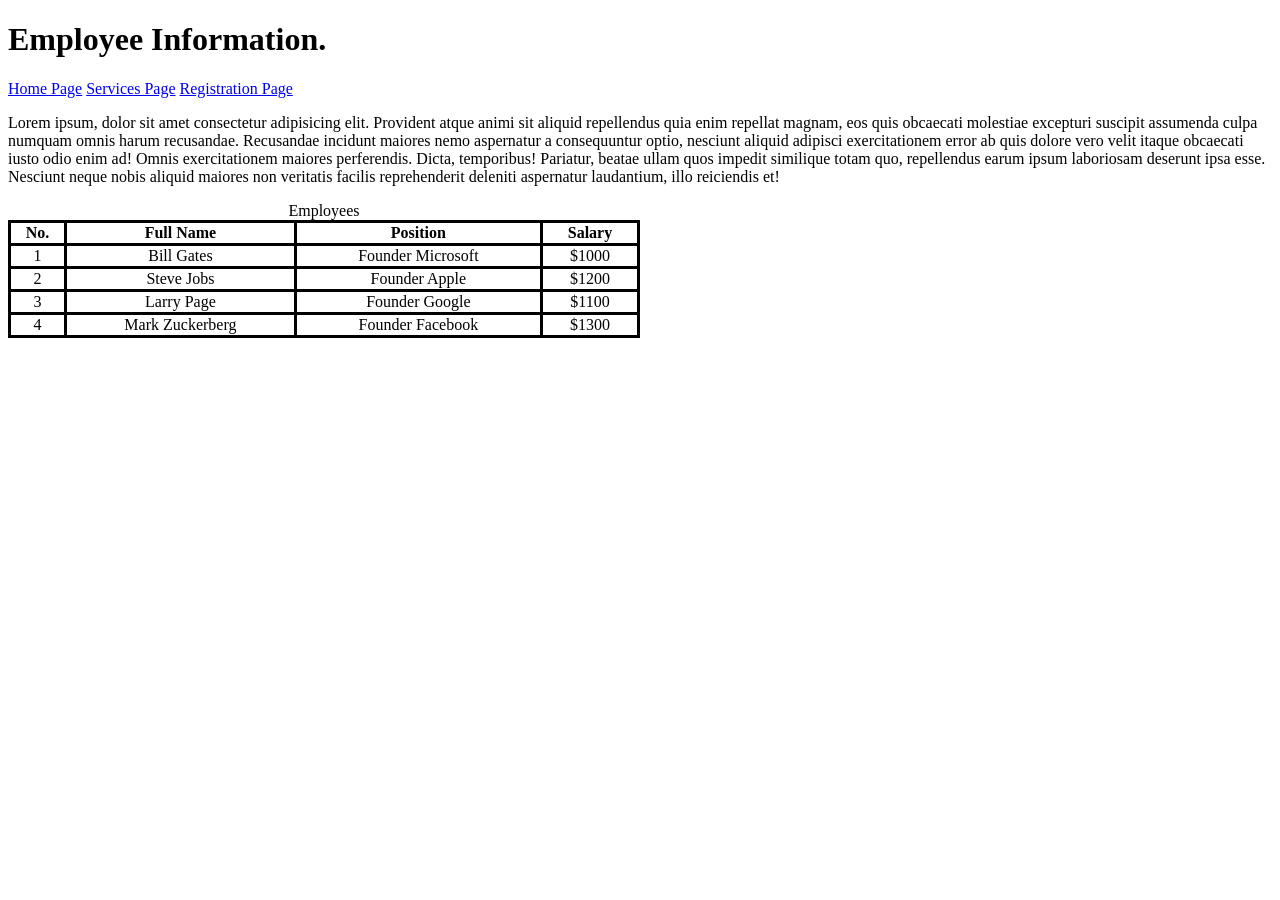
<file: SleekFashionsKE/employee.html>
<!DOCTYPE html>
<html lang="en">
<head>
    <meta charset="UTF-8">
    <meta name="viewport" content="width=device-width, initial-scale=1.0">
    <title>Employee Page - Sleek Fashions KE</title>
    <style>
        table,th,td{
            border: 3px solid black;
            border-collapse: collapse;

        }

        table{
            width: 50%;
            height: 100px;
        }

        td{
            text-align: center;
        }
    </style>
</head>
<body>
    <h1>Employee Information.</h1>
    <a href="index.html" target="_self">Home Page</a>
    <a href="services.html" target="_blank">Services Page</a>
    <a href="register.html" target="_self">Registration Page</a>
    <p>Lorem ipsum, dolor sit amet consectetur adipisicing elit. Provident atque animi sit aliquid repellendus quia enim repellat magnam, eos quis obcaecati molestiae excepturi suscipit assumenda culpa numquam omnis harum recusandae.
    Recusandae incidunt maiores nemo aspernatur a consequuntur optio, nesciunt aliquid adipisci exercitationem error ab quis dolore vero velit itaque obcaecati iusto odio enim ad! Omnis exercitationem maiores perferendis. Dicta, temporibus!
    Pariatur, beatae ullam quos impedit similique totam quo, repellendus earum ipsum laboriosam deserunt ipsa esse. Nesciunt neque nobis aliquid maiores non veritatis facilis reprehenderit deleniti aspernatur laudantium, illo reiciendis et!</p>

    <table>
        <!--Title of a table is called a caption-->
        <caption>Employees</caption>
        <tr>
            <th>No.</th>
            <th>Full Name</th>
            <th>Position</th>
            <th>Salary</th>
        </tr>

        <tr>
            <td>1</td>
            <td>Bill Gates</td>
            <td>Founder Microsoft</td>
            <td>$1000</td>
        </tr>

        <tr>
            <td>2</td>
            <td>Steve Jobs</td>
            <td>Founder Apple</td>
            <td>$1200</td>
        </tr>

        <tr>
            <td>3</td>
            <td>Larry Page</td>
            <td>Founder Google</td>
            <td>$1100</td>
        </tr>

        <tr>
            <td>4</td>
            <td>Mark Zuckerberg</td>
            <td>Founder Facebook</td>
            <td>$1300</td>
        </tr>
    </table>
</body>
</html>
</file>
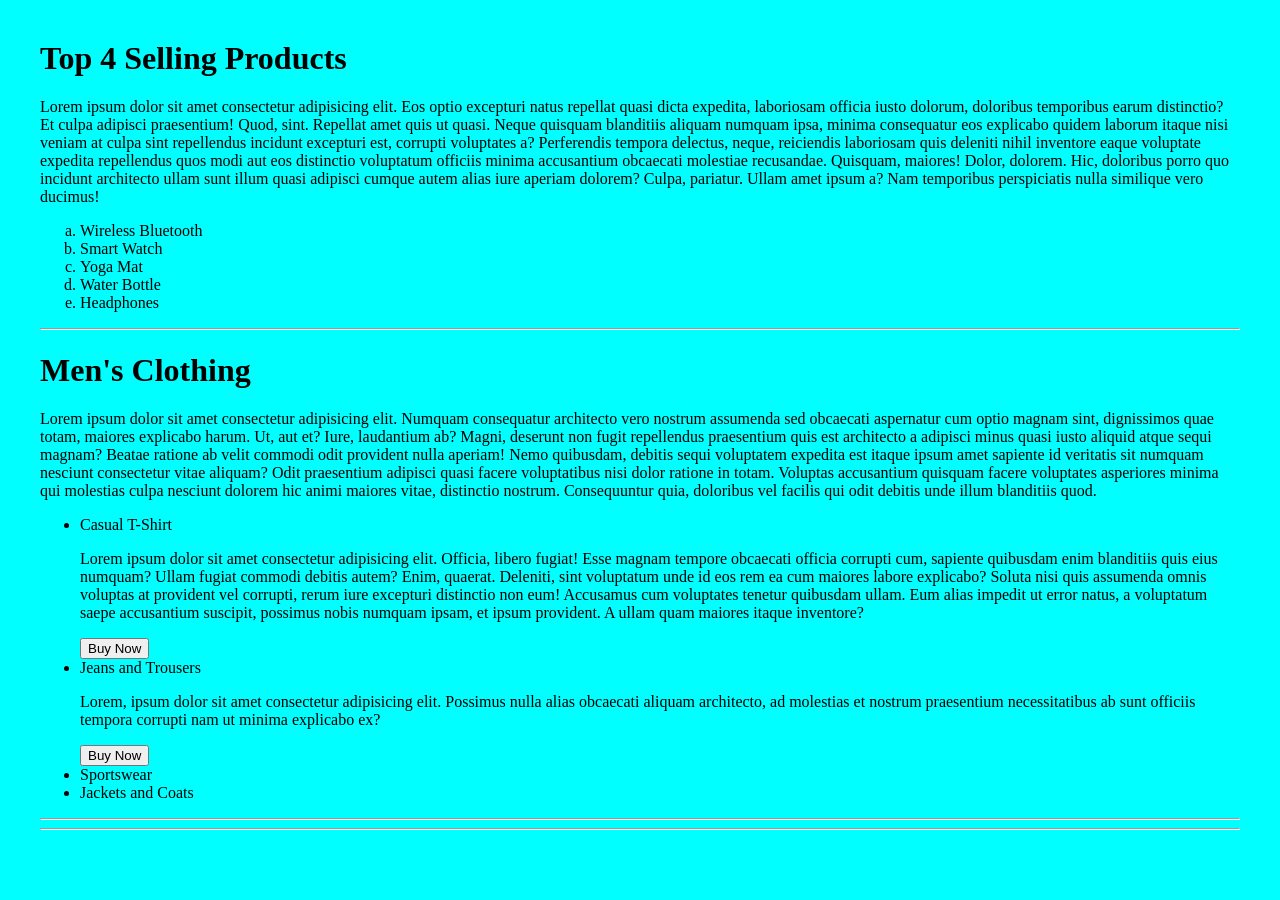
<file: SleekFashionsKE/products.html>
<!DOCTYPE html>
<html lang="en">
<head>
    <meta charset="UTF-8">
    <meta name="viewport" content="width=device-width, initial-scale=1.0">
    <title>Products Page - Sleek Fashions KE</title>

    <style>
        body{
            background-color: aqua;
            margin: 40px;
        }
    </style>
</head>
<body>
    <h1>Top 4 Selling Products</h1>
    <p>Lorem ipsum dolor sit amet consectetur adipisicing elit. Eos optio excepturi natus repellat quasi dicta expedita, laboriosam officia iusto dolorum, doloribus temporibus earum distinctio? Et culpa adipisci praesentium! Quod, sint.
    Repellat amet quis ut quasi. Neque quisquam blanditiis aliquam numquam ipsa, minima consequatur eos explicabo quidem laborum itaque nisi veniam at culpa sint repellendus incidunt excepturi est, corrupti voluptates a?
    Perferendis tempora delectus, neque, reiciendis laboriosam quis deleniti nihil inventore eaque voluptate expedita repellendus quos modi aut eos distinctio voluptatum officiis minima accusantium obcaecati molestiae recusandae. Quisquam, maiores! Dolor, dolorem.
    Hic, doloribus porro quo incidunt architecto ullam sunt illum quasi adipisci cumque autem alias iure aperiam dolorem? Culpa, pariatur. Ullam amet ipsum a? Nam temporibus perspiciatis nulla similique vero ducimus!</p>
    <ol type="a">
        <li>Wireless Bluetooth</li>
        <li>Smart Watch</li>
        <li>Yoga Mat</li>
        <li>Water Bottle</li>
        <li>Headphones</li>
    </ol>

    <hr>

    <!--Unordered List-->
    <h1>Men's Clothing</h1>
    <p>Lorem ipsum dolor sit amet consectetur adipisicing elit. Numquam consequatur architecto vero nostrum assumenda sed obcaecati aspernatur cum optio magnam sint, dignissimos quae totam, maiores explicabo harum. Ut, aut et?
    Iure, laudantium ab? Magni, deserunt non fugit repellendus praesentium quis est architecto a adipisci minus quasi iusto aliquid atque sequi magnam? Beatae ratione ab velit commodi odit provident nulla aperiam!
    Nemo quibusdam, debitis sequi voluptatem expedita est itaque ipsum amet sapiente id veritatis sit numquam nesciunt consectetur vitae aliquam? Odit praesentium adipisci quasi facere voluptatibus nisi dolor ratione in totam.
    Voluptas accusantium quisquam facere voluptates asperiores minima qui molestias culpa nesciunt dolorem hic animi maiores vitae, distinctio nostrum. Consequuntur quia, doloribus vel facilis qui odit debitis unde illum blanditiis quod.</p>
    <ul>
        <li>Casual T-Shirt</li>
        <p>Lorem ipsum dolor sit amet consectetur adipisicing elit. Officia, libero fugiat! Esse magnam tempore obcaecati officia corrupti cum, sapiente quibusdam enim blanditiis quis eius numquam? Ullam fugiat commodi debitis autem?
        Enim, quaerat. Deleniti, sint voluptatum unde id eos rem ea cum maiores labore explicabo? Soluta nisi quis assumenda omnis voluptas at provident vel corrupti, rerum iure excepturi distinctio non eum!
        Accusamus cum voluptates tenetur quibusdam ullam. Eum alias impedit ut error natus, a voluptatum saepe accusantium suscipit, possimus nobis numquam ipsam, et ipsum provident. A ullam quam maiores itaque inventore?</p>
        <button>Buy Now</button>
        <br>
        <li>Jeans and Trousers</li>
        <p>Lorem, ipsum dolor sit amet consectetur adipisicing elit. Possimus nulla alias obcaecati aliquam architecto, ad molestias et nostrum praesentium necessitatibus ab sunt officiis tempora corrupti nam ut minima explicabo ex?</p>
        <button>Buy Now</button>
        <br>
        <li>Sportswear</li>
        <li>Jackets and Coats</li>
    </ul>
    
    <hr>

    <!--Nested Lists-->



    <hr>

    <!--Description Lists-->
    


</body>
</html>
</file>
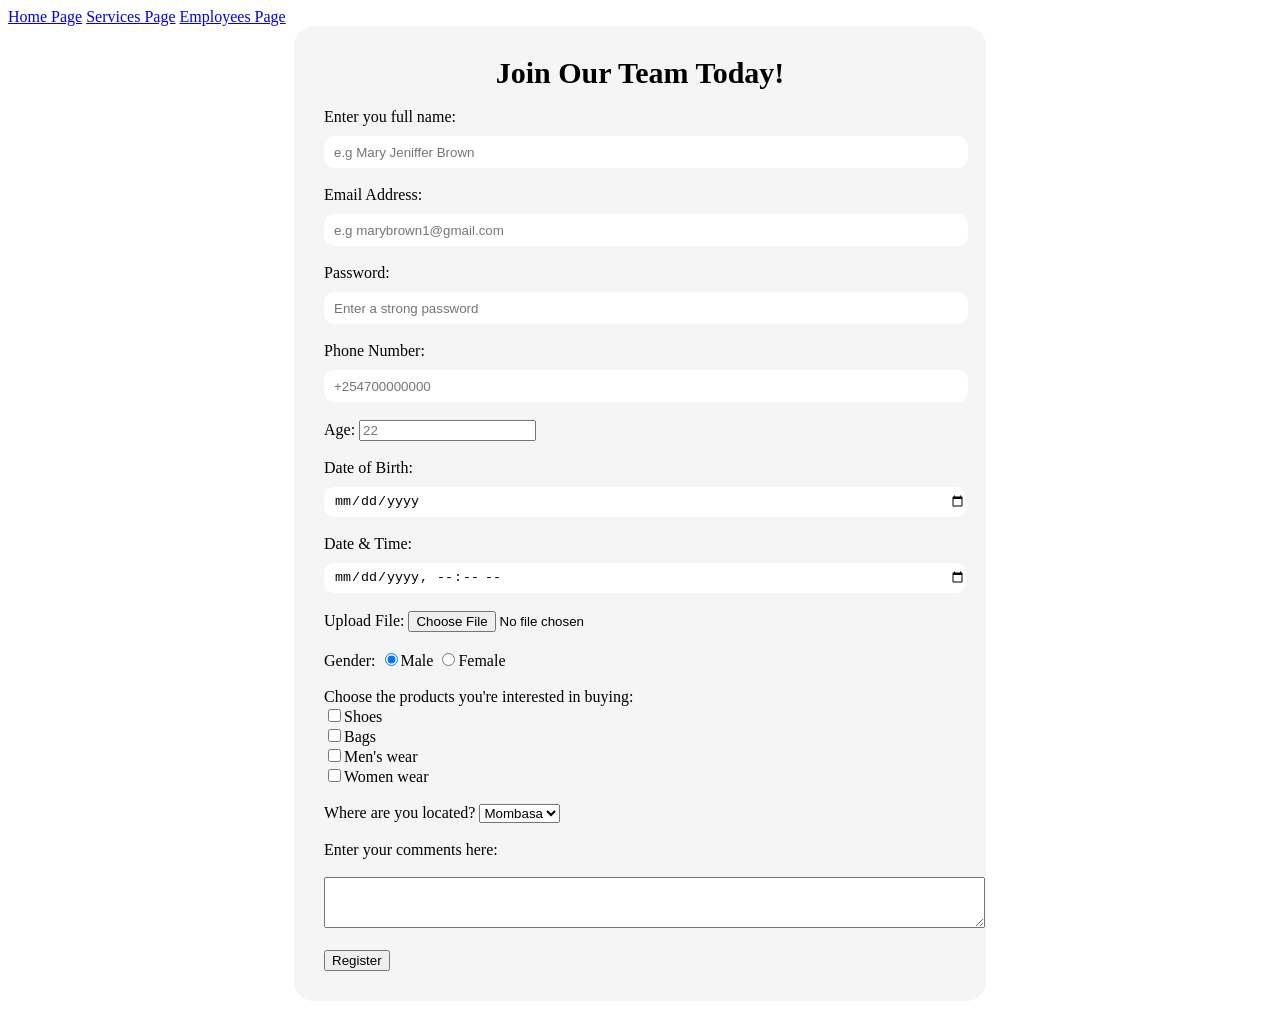
<file: SleekFashionsKE/register.html>
<!DOCTYPE html>
<html lang="en">
<head>
    <meta charset="UTF-8">
    <meta name="viewport" content="width=device-width, initial-scale=1.0">
    <title>Registration Page - Sleek Fashions KE</title>
    <link rel="stylesheet" href="css/register.css">
</head>
<body>
    <a href="index.html" target="_self">Home Page</a>
    <a href="services.html" target="_blank">Services Page</a>
    <a href="employee.html" target="_self">Employees Page</a>
    <form action="" >
        <!--Title of a form is called a legend-->
        <legend>Join Our Team Today!</legend>
        <br>
        <label for="fname">Enter you full name:</label>
        <input type="text" id="fname" placeholder="e.g Mary Jeniffer Brown" required>
        <br><br>

        <label for="email">Email Address:</label>
        <input type="email" id="email" placeholder="e.g marybrown1@gmail.com" required>
        <br><br>

        <label for="password">Password:</label>
        <input type="password" id="password" placeholder="Enter a strong password" required>
        <br><br>

        <label for="phone">Phone Number:</label>
        <input type="tel" id="phone" placeholder="+254700000000" required>
        <br><br>

        <label for="age">Age:</label>
        <input type="number" id="age" placeholder="22" required>
        <br><br>

        <label for="date">Date of Birth:</label>
        <input type="date" id="date" required>
        <br><br>

        <label for="datetime">Date & Time:</label>
        <input type="datetime-local" id="datetime">
        <br><br>

        <label for="file">Upload File:</label>
        <input type="file" id="file">
        <br><br>

        <!--radio buttons-->
        <label for="gender">Gender:</label>
        <input type="radio" id="gender" checked>Male
        <input type="radio" id="gender">Female
        <br><br>

        <!--Checkboxes-->
        <label for="checkbox">Choose the products you're interested in buying:</label>
        <br>
        <input type="checkbox" name="checkbox" id="checkbox">Shoes
        <br>
        <input type="checkbox" name="checkbox" id="checkbox">Bags
        <br>
        <input type="checkbox" name="checkbox" id="checkbox">Men's wear
        <br>
        <input type="checkbox" name="checkbox" id="checkbox">Women wear
        <br><br>
  

        
        <label for="mchoice">Where are you located?</label>
        <select name="county" id="county" required>
            <option value="county">Mombasa</option>
            <option value="county">Kisumu</option>
            <option value="county">Eldoret</option>
            <option value="county">Nairobi</option>
        </select>
        <br><br>

        <label for="comments">Enter your comments here:</label><br><br>
        <textarea name="comments" id="comments" rows="3" cols="80"></textarea>
        <br><br>

        <button>Register</button>


    </form>
</body>
</html>
</file>
<file: SleekFashionsKE/css/register.css>
form{
    background-color: whitesmoke;
    color: black;
    width: 50%;
    margin: auto;
    padding: 30px;
    border-radius: 20px;
}

legend{
    font-size: 30px;
    font-weight: bold;
    text-align: center;
}

input[type=text], input[type=email], input[type=password], input[type=tel], input[type=date], input[type=datetime-local]{
    width: 100%;
    height: 30px;
    border-radius: 10px;
    border: none;
    margin-top: 10px;
    padding-left: 10px;
}
</file>
